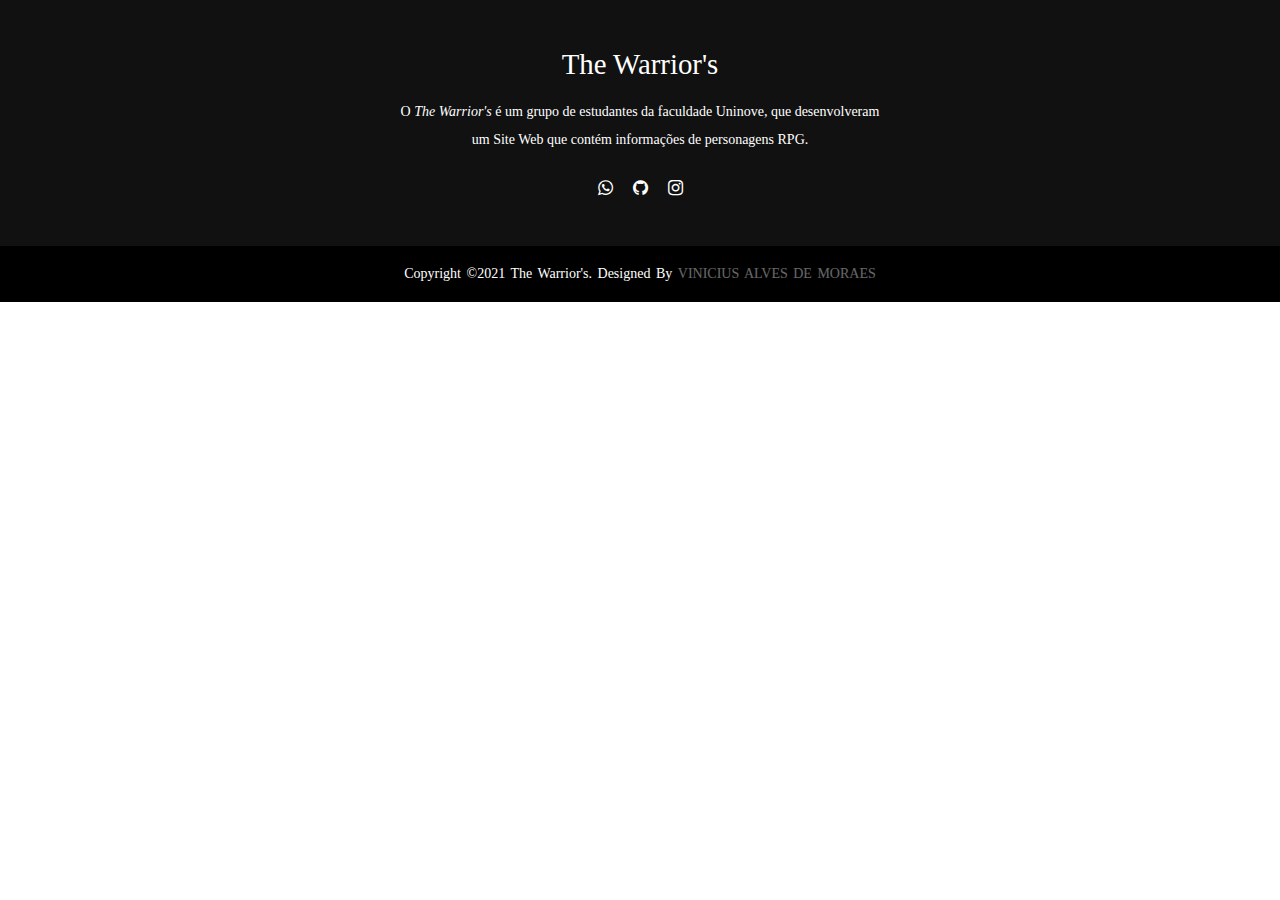
<file: footer.html>
<!DOCTYPE html>
<html lang="pt-br">
<head>
    <meta charset="UTF-8">
    <meta name="viewport" content="width=device-width, initial-scale=1.0">
    <link rel="stylesheet" href="https://stackpath.bootstrapcdn.com/font-awesome/4.7.0/css/font-awesome.min.css">
    <link rel="stylesheet" href="css/footer.css">
    <link rel="icon" href="img/logo.png">
    <title>Footer</title>
</head>
<body>
    <footer class="rodape">
        <div class="conteudo">
          <h3>The Warrior's</h3>
          <p>O <i> The Warrior's </i> é um grupo de estudantes da faculdade Uninove, que
            desenvolveram um Site Web que contém informações de personagens RPG. </p>
          <ul class="socials">
            <li><a href="#"><i class="fa fa-whatsapp"></i></a></li>
            <li><a href="#"><i class="fa fa-github"></i></a></li>
            <li><a href="#"><i class="fa fa-instagram"></i></a></li>
          </ul>
        </div>
        <div class="copyright">
          <p>Copyright &copy;2021 The Warrior's. Designed by <span>Vinicius Alves de Moraes</span></p>
        </div>
      </footer>
</body>
</html>
</file>
<file: css/footer.css>
* {
    margin: 0;
    padding: 0;
    box-sizing: border-box;
    font-family: 'Open-Sans';
}

.rodape {
    position: absolute;
    background: #111;
    height: auto;
    width: 100%;
    font-family: "Open Sans";
    padding-top: 40px;
    color: white;
}

.conteudo {
    display: flex;
    align-items: center;
    justify-content: center;
    flex-direction: column;
    text-align: center;
}

.conteudo h3 {
    font-size: 1.8rem;
    font-weight: 400;
    text-transform: capitalize;
    line-height: 3rem;
}

.conteudo p {
    max-width: 500px;
    margin: 10px auto;
    line-height: 28px;
    font-size: 14px;
    color: white;
}

.socials {
    list-style: none;
    display: flex;
    align-items: center;
    justify-content: center;
    margin: 1rem 0 3rem 0;
}

.socials li {
    margin: 0 10px;
}

.socials a {
    text-decoration: none;
    color: white;
}

.socials a i {
    font-size: 1.1rem;
    transition: color .4s ease;

}

.socials a:hover i {
    color: red;
}

.copyright {
    background: black;
    width: 100%;
    padding: 20px 0;
    text-align: center;

}

.copyright p {
    font-size: 14px;
    word-spacing: 2px;
    text-transform: capitalize;
    color: white;
}

.copyright span {
    text-transform: uppercase;
    opacity: .4;
    font-weight: 200;
}
</file>
